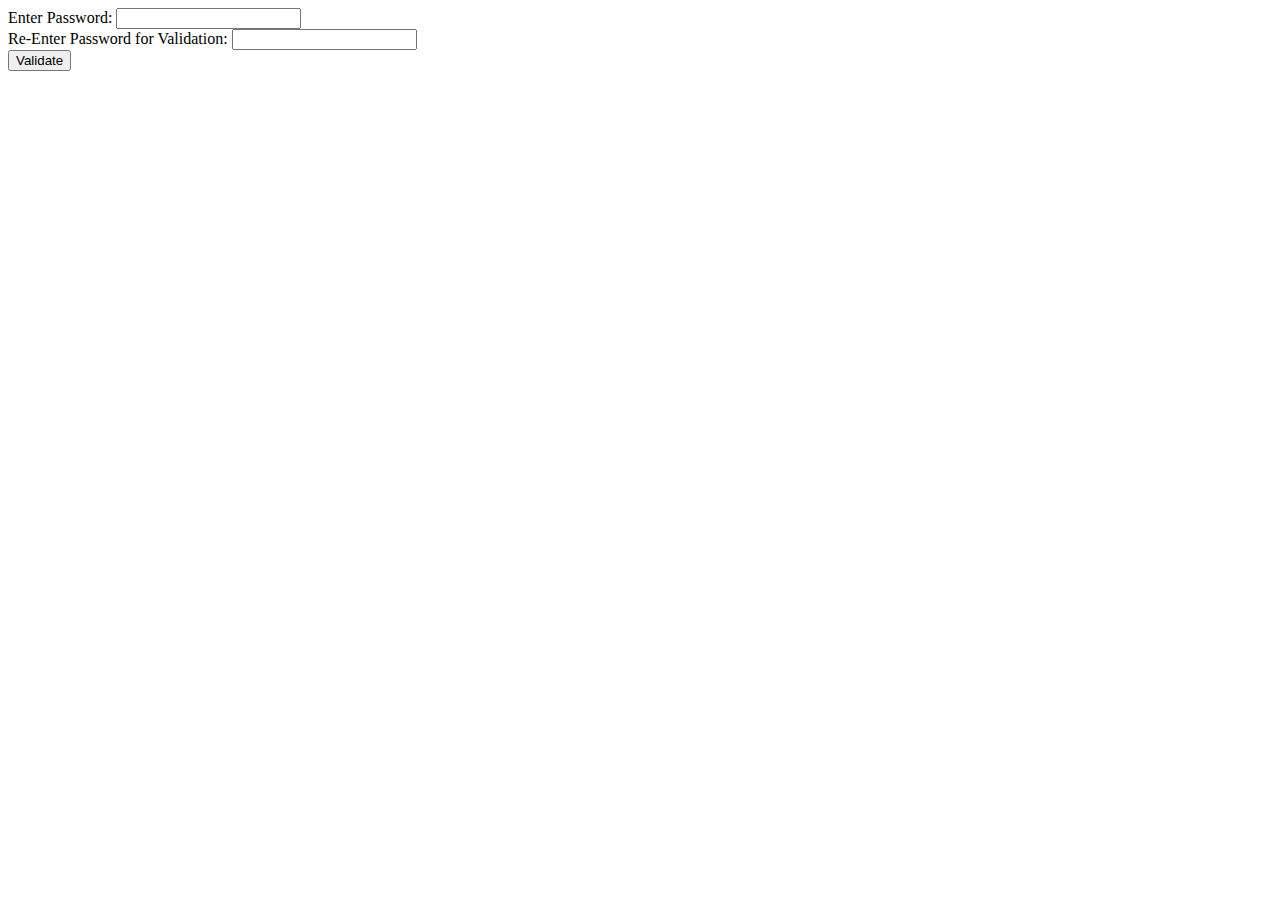
<file: excerise1.html>
<html>
  <head>
    <title> Is My Password Valid? </title>
    <script type="text/javascript"
                 src="excerise1.js">
         </script>
  </head>

  <body>
<!-- password set up with help from: https://www.w3schools.com/tags/att_input_type_password.asp -->
Enter Password:
<input type="password" id="firstPassword"><br>

Re-Enter Password for Validation:
<input type="password" id="secondPassword"><br>

<button onclick="validatePassword()"> Validate </button>

</html>
</file>
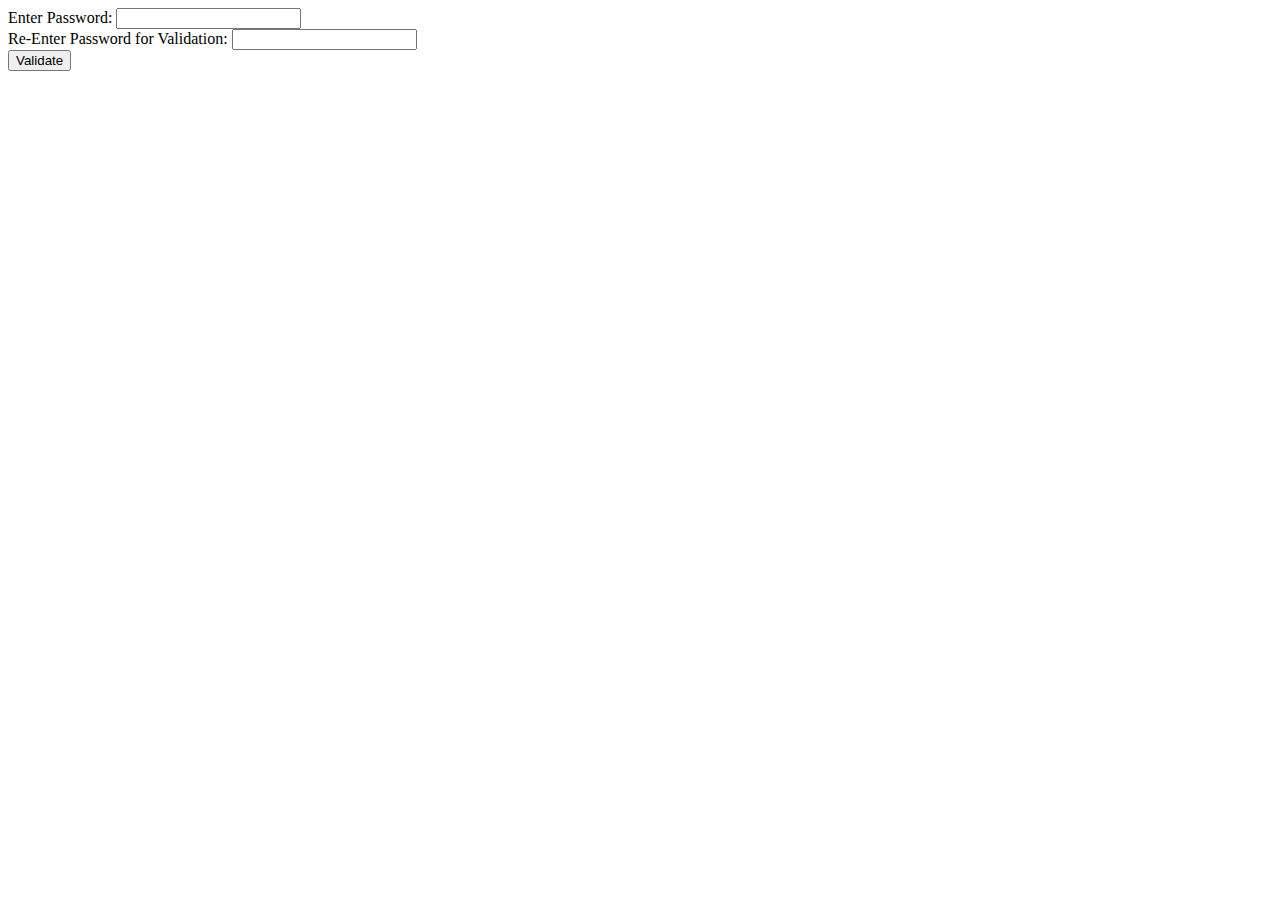
<file: exercise1/exercise1.html>
<html>
  <head>
    <title> Is My Password Valid? </title>
    <script type="text/javascript"
                 src="exercise1.js">
         </script>
  </head>

  <body>
<!-- password set up with help from: https://www.w3schools.com/tags/att_input_type_password.asp -->
Enter Password:
<input type="password" id="firstPassword"><br>

Re-Enter Password for Validation:
<input type="password" id="secondPassword"><br>

<button onclick="validatePassword()"> Validate </button>

</html>
</file>
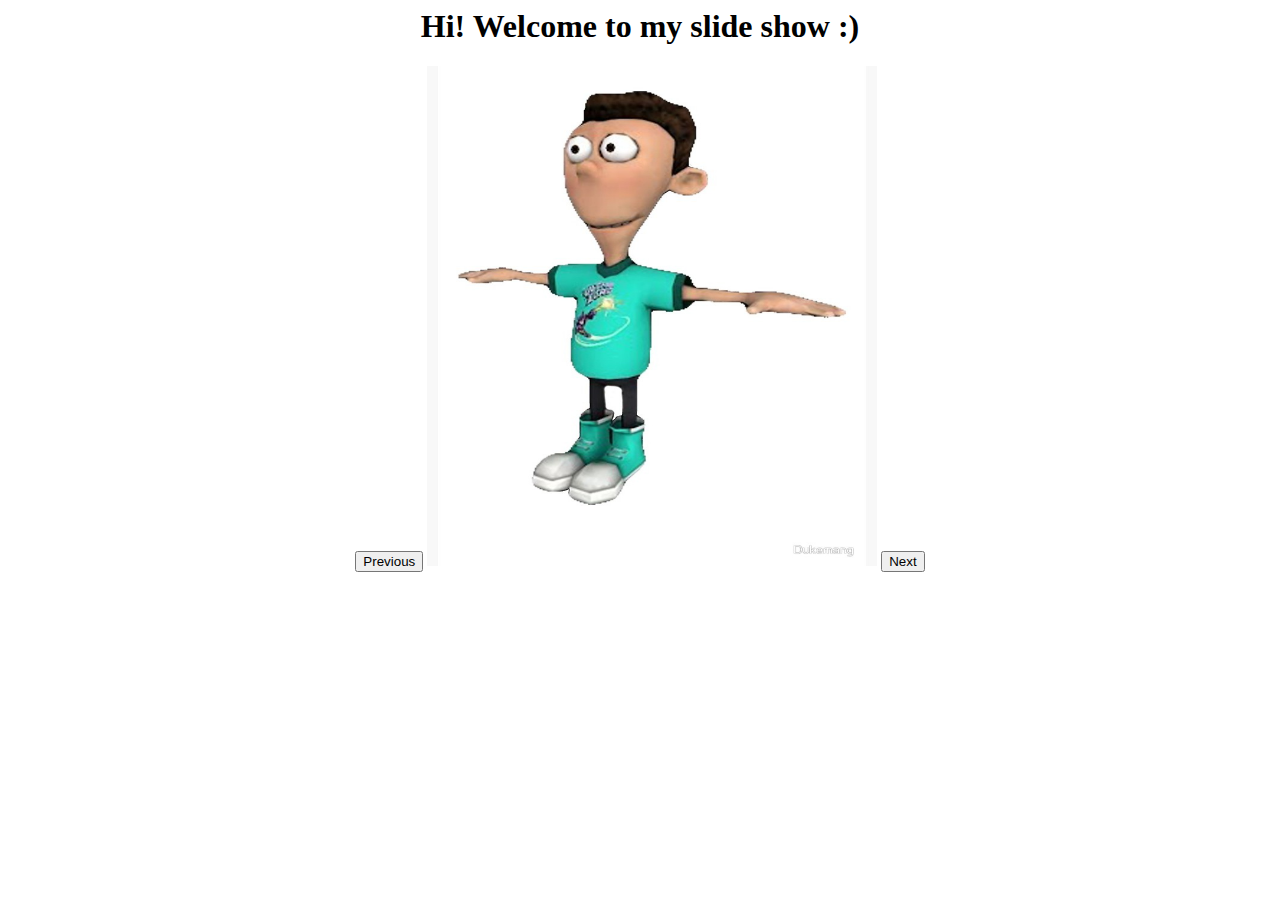
<file: exercise2/SlideShow.html>
<html>
  <head>
      <title> Welcome to my slide show :) </title>
      <script type="text/javascript"
                   src="SlideShow.js">
           </script>
         </head>
  <body align = "center">

  <h1> Hi! Welcome to my slide show :) </h1>
  <button onclick="previous()">Previous</button>
  <img src="images/sheentpose.jpg" id="currentimage" height="500" width="450">
  <button onclick="next()">Next</button>


  </body>

</html>
</file>
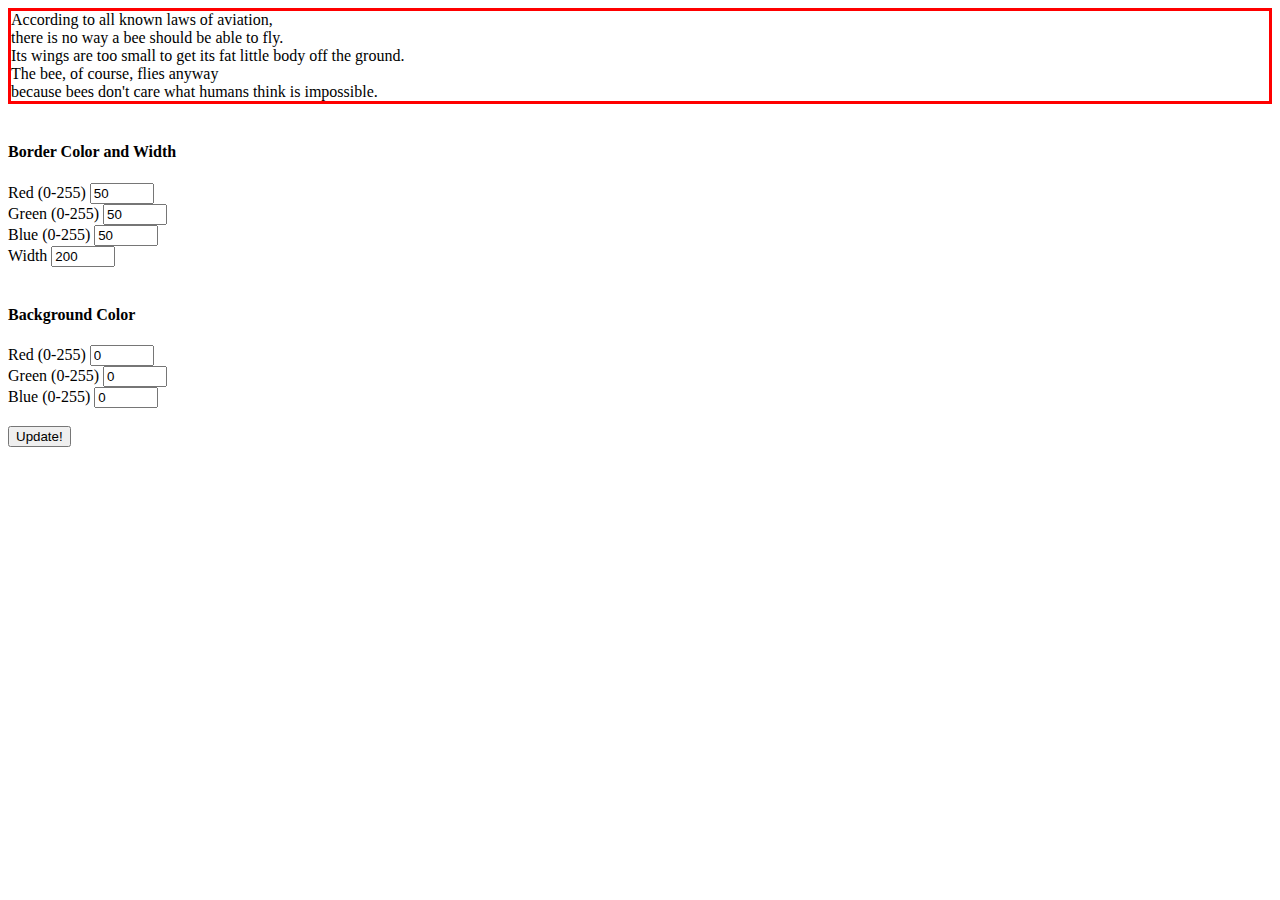
<file: exercise4/main.html>
<html>
<head>
    <title> Change Up! </title>
    <script type="text/javascript"
                 src="script.js">
         </script>
         <link href="myStyle.css"
                 rel="stylesheet"
                 type="text/css"/>
       </head>
<body>
<p id = "sampletext">
  According to all known laws
of aviation,
<br>

there is no way a bee
should be able to fly.
<br>

Its wings are too small to get
its fat little body off the ground.
<br>

The bee, of course, flies anyway
<br>

because bees don't care
what humans think is impossible.
</p>
<br>
<!-- https://www.w3schools.com/tags/att_input_type_number.asp -->
<h4> Border Color and Width</h4>
Red (0-255)
<input type="number" id = "red" min = "0" max = "250" value = "50"><br>
Green (0-255)
<input type="number" id = "green" min = "0" max = "250" value = "50"><br>
Blue (0-255)
<input type="number" id = "blue" min = "0" max = "250" value = "50"><br>
Width
<input type="number" id = "width" min = "0" max = "250" value = "200" ><br>
<br>

<h4> Background Color </h4>
Red (0-255)
<input type="number" id = "redBackground" min="0" max="255" value = "0"><br>
Green (0-255)
<input type="number" id = "greenBackground" min="0" max="255" value = "0"><br>
Blue (0-255)
<input type="number" id = "blueBackground" min="0" max="255" value = "0"><br>
<br>

		<button type="button" id="updateButton" onclick="update()">Update!</button>
    </body>
</html>
</file>
<file: exercise4/myStyle.css>
p{
  margin:0px auto;
	border-style: solid;
	border-color: red;
}
</file>
